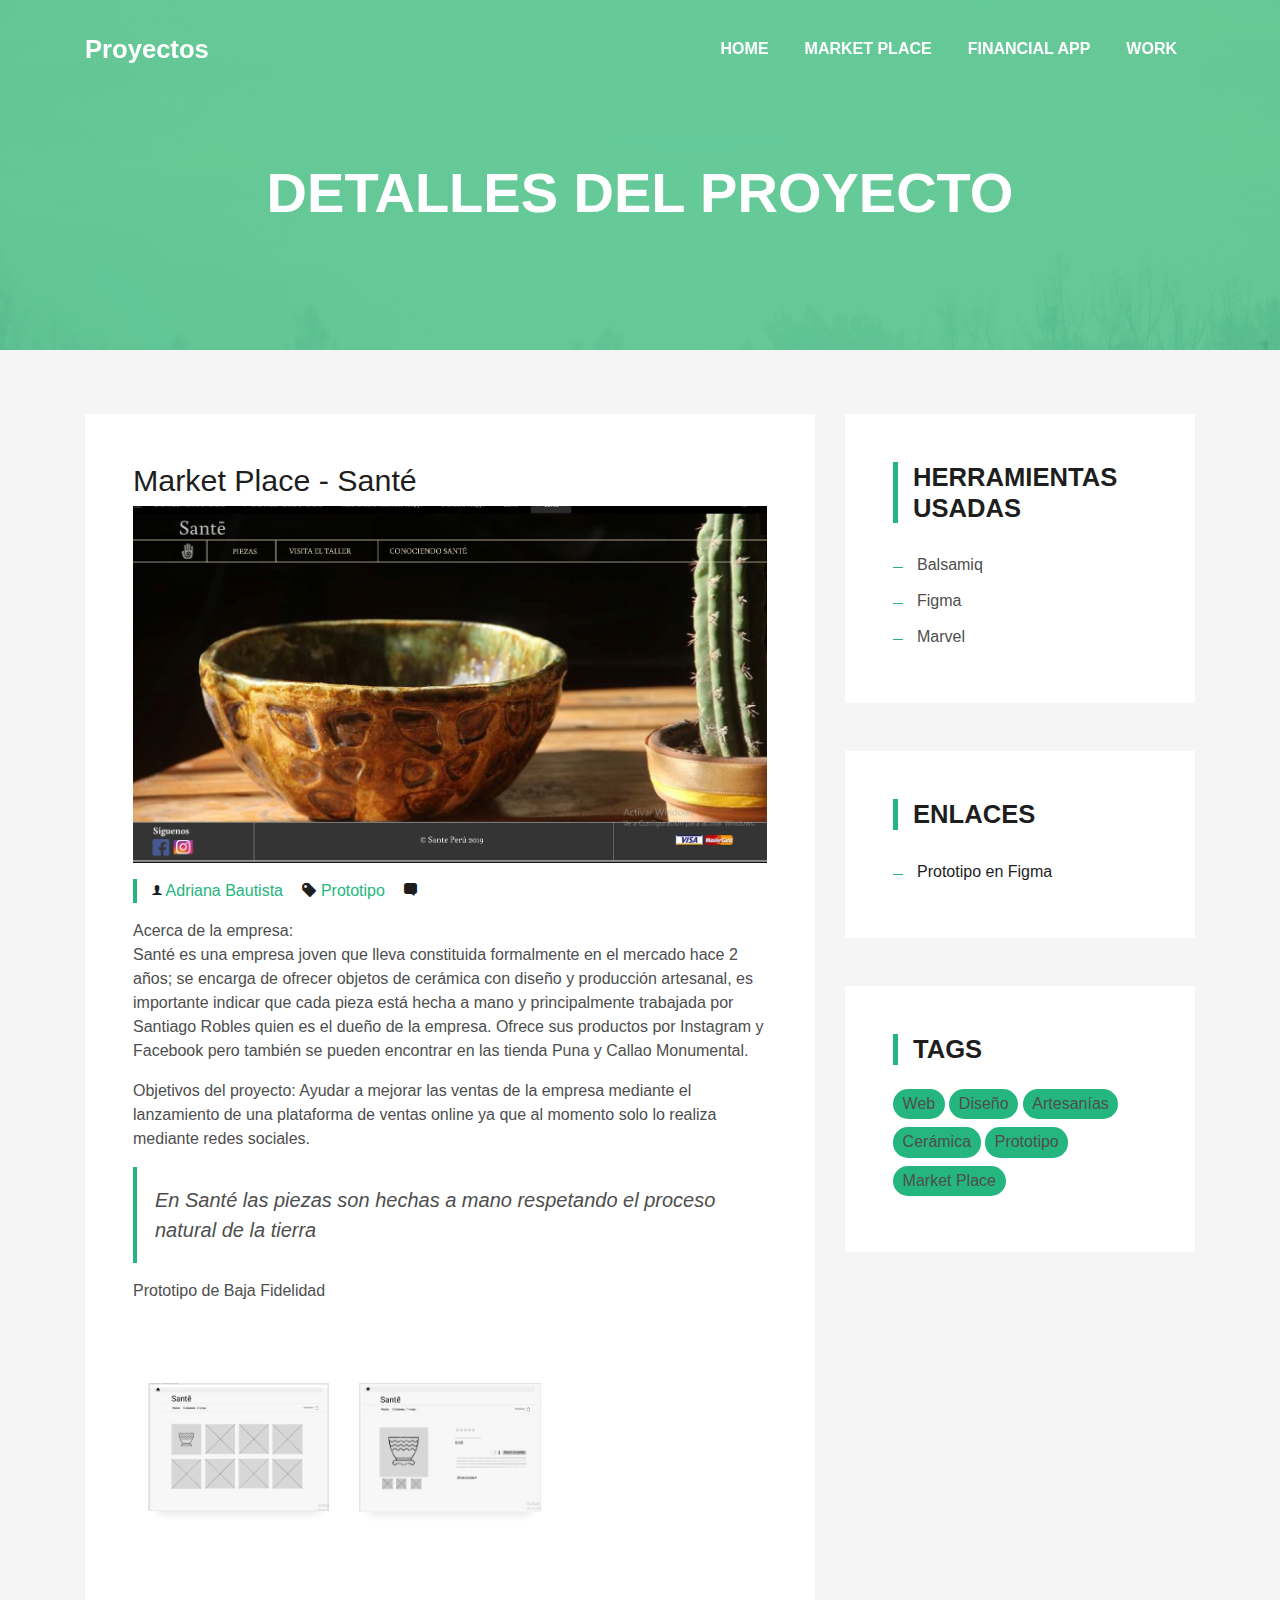
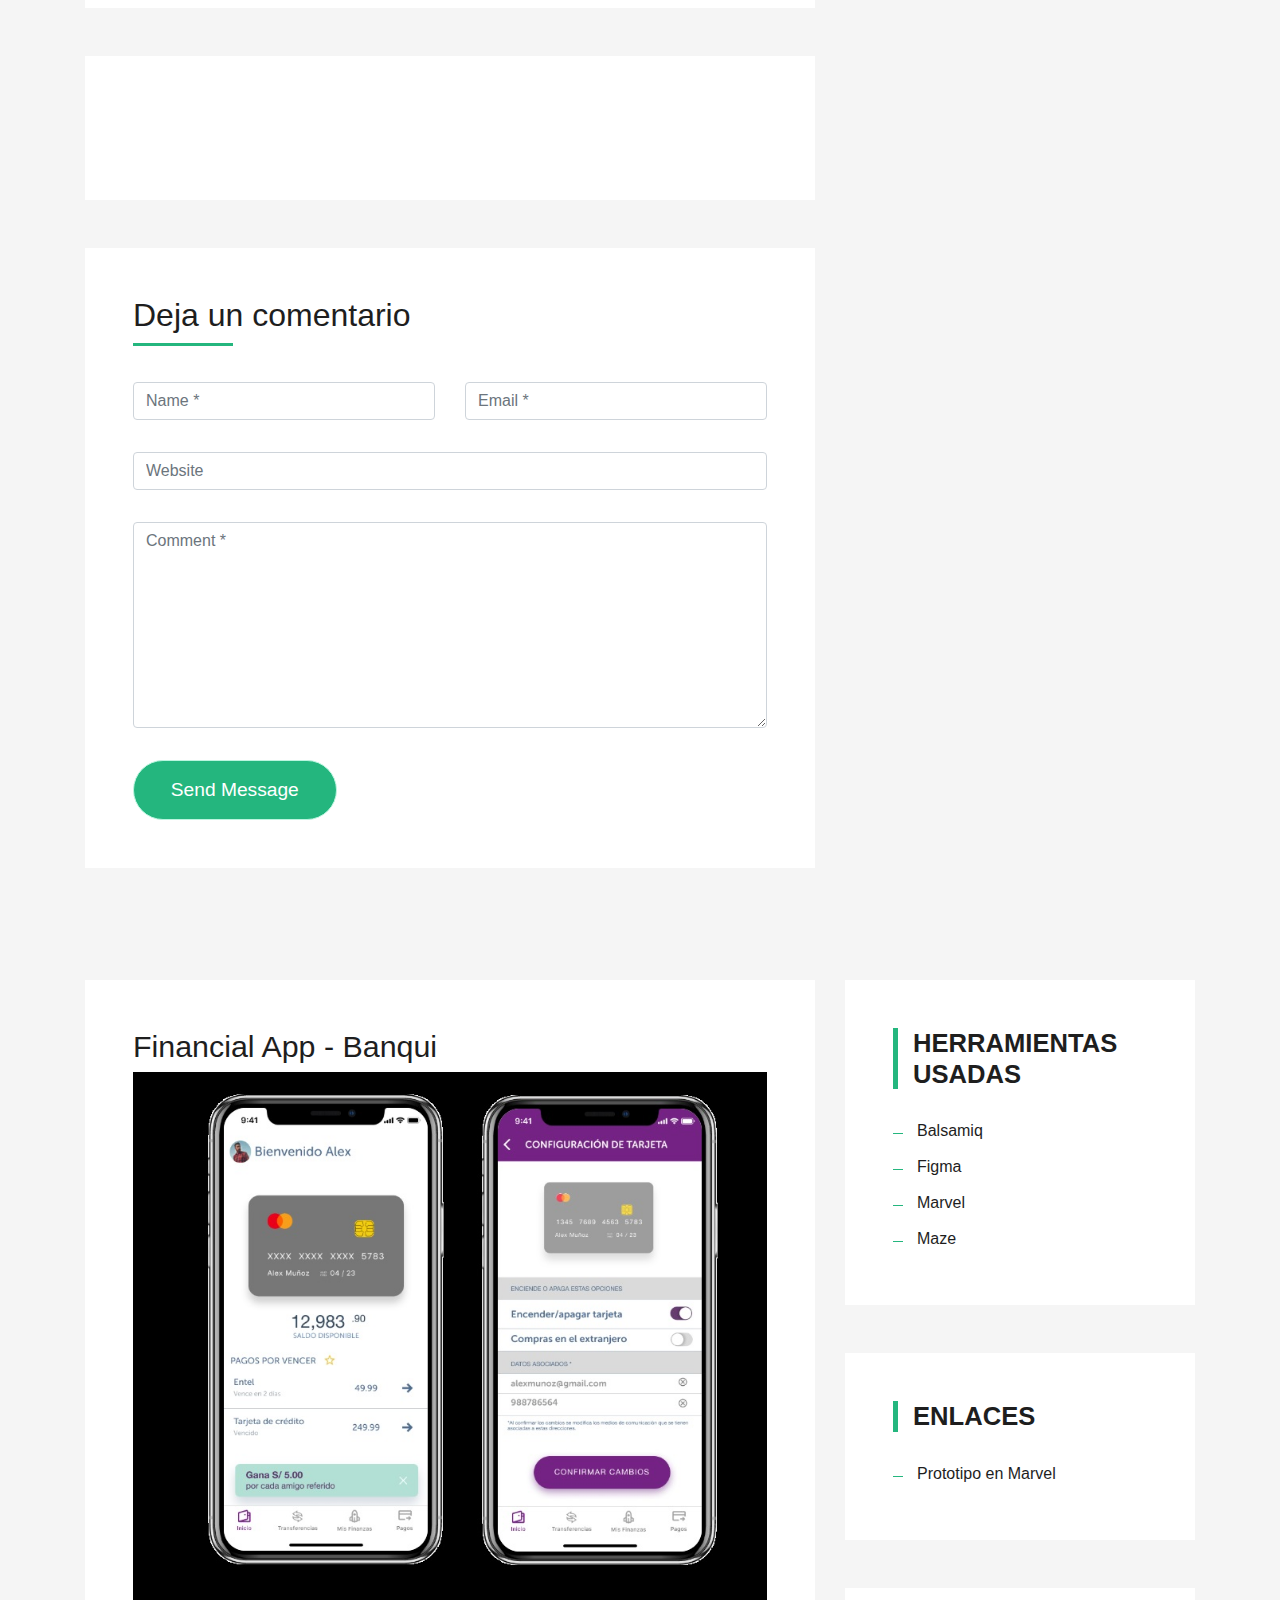
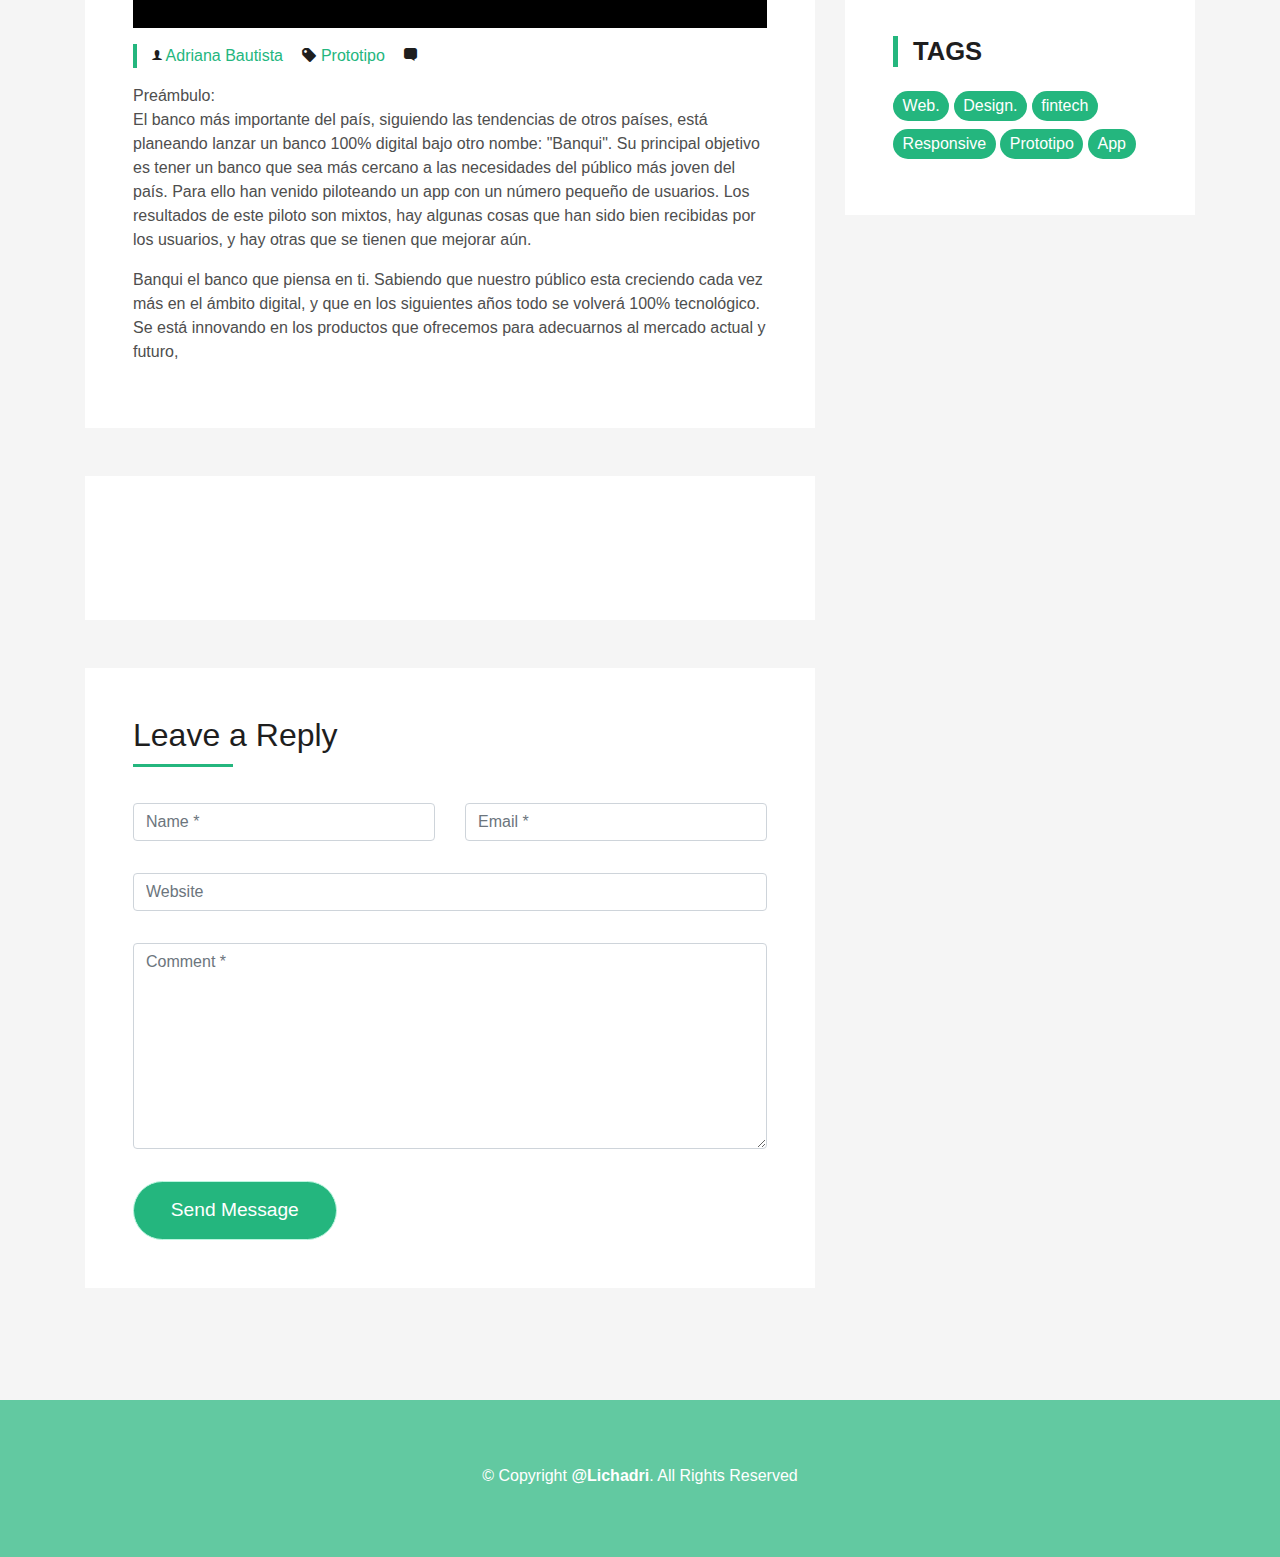
<file: blog-single.html>
<!DOCTYPE html>
<html lang="en">
<head>
  <meta charset="utf-8">
  <title>Proyectos</title>
  <meta content="width=device-width, initial-scale=1.0" name="viewport">
  <meta content="" name="keywords">
  <meta content="" name="description">

  <!-- Favicons -->
  <link href="img/favicon.png" rel="icon">
  <link href="img/apple-touch-icon.png" rel="apple-touch-icon">

  <!-- Bootstrap CSS File -->
  <link href="lib/bootstrap/css/bootstrap.min.css" rel="stylesheet">

  <!-- Libraries CSS Files -->
  <link href="lib/font-awesome/css/font-awesome.min.css" rel="stylesheet">
  <link href="lib/animate/animate.min.css" rel="stylesheet">
  <link href="lib/ionicons/css/ionicons.min.css" rel="stylesheet">
  <link href="lib/owlcarousel/assets/owl.carousel.min.css" rel="stylesheet">
  <link href="lib/lightbox/css/lightbox.min.css" rel="stylesheet">

  <!-- Main Stylesheet File -->
  <link href="css/style-green.css" rel="stylesheet">

  <!-- =======================================================
    Theme Name: DevFolio
    Theme URL: https://bootstrapmade.com/devfolio-bootstrap-portfolio-html-template/
    Author: BootstrapMade.com
    License: https://bootstrapmade.com/license/
  ======================================================= -->
</head>

<body>
  <!--/ Nav Star /-->
  <nav class="navbar navbar-b navbar-trans navbar-expand-md fixed-top" id="mainNav">
    <div class="container">
      <a class="navbar-brand js-scroll" href="#page-top">Proyectos</a>
      <button class="navbar-toggler collapsed" type="button" data-toggle="collapse" data-target="#navbarDefault"
        aria-controls="navbarDefault" aria-expanded="false" aria-label="Toggle navigation">
        <span></span>
        <span></span>
        <span></span>
      </button>
      <div class="navbar-collapse collapse justify-content-end" id="navbarDefault">
        <ul class="navbar-nav">
          <li class="nav-item">
            <a class="nav-link js-scroll" href="index.html">Home</a>
          </li>
          <li class="nav-item">
            <a class="nav-link js-scroll" href="#sante">Market Place</a>
          </li>
          <li class="nav-item">
            <a class="nav-link js-scroll" href="#banqui">Financial App</a>
          </li>
          <li class="nav-item">
            <a class="nav-link js-scroll" href="#">Work</a>
          </li>
        </ul>
      </div>
    </div>
  </nav>
  <!--/ Nav End /-->

  <!--/ Intro Skew Star /-->
  <div class="intro intro-single route bg-image" style="background-image: url(img/overlay-bg.jpg)">
    <div class="overlay-mf"></div>
    <div class="intro-content display-table">
      <div class="table-cell">
        <div class="container">
          <h2 class="intro-title mb-4">Detalles del Proyecto</h2>
        </div>
      </div>
    </div>
  </div>
  <!--/ Intro Skew End /-->

  <!--/ Section Blog-Single Star /-->
  <section class="blog-wrapper sect-pt4" id="sante">
    <div class="container">
      <div class="row">
        <div class="col-md-8">
          <div class="post-box">
              <h1 class="article-title">Market Place - Santé</h1>
            <div class="post-thumb">
              <img src="img/post-1.jpg" class="img-fluid" alt="">
            </div>
            <div class="post-meta">
             
              <ul>
                <li>
                  <span class="ion-ios-person"></span>
                  <a href="#">Adriana Bautista</a>
                </li>
                <li>
                  <span class="ion-pricetag"></span>
                  <a href="#">Prototipo</a>
                </li>
                <li>
                  <span class="ion-chatbox"></span>
                  <a href="#"></a>
                </li>
              </ul>
            </div>
            <div class="article-content">
              <p>
                
                Acerca de la empresa:
                <br>Santé es una empresa joven que lleva constituida formalmente en el mercado hace 2 años;
                se encarga de ofrecer objetos de cerámica con diseño y producción artesanal, es importante indicar 
                que cada pieza está hecha a mano y principalmente trabajada por Santiago Robles quien es el
                dueño de la empresa.

                Ofrece sus productos por Instagram y Facebook pero también se pueden encontrar en las tienda Puna y 
                Callao Monumental.
               
              </p>
              <p>
                Objetivos del proyecto:
                Ayudar a mejorar las ventas de la empresa mediante el lanzamiento de una plataforma de ventas online 
                ya que al momento solo lo realiza mediante redes sociales.
              </p>
              <blockquote class="blockquote">
                <p class="mb-0">En Santé las piezas son hechas a mano respetando el proceso natural de la tierra</p>
              </blockquote>
              <p>
                Prototipo de Baja Fidelidad
               
              </p>
              
            </div>
            <section id="work" class="portfolio-mf sect-pt4 route">
                <div class="container">
                  <div class="row">
                  </div>
                  <div class="row">
                    <div class="col-md-4">
                      <div class="work-box">
                        <a href="img/sante1.png" data-lightbox="gallery-mf">
                          <div class="work-img">
                            <img src="img/sante1.png" alt="" class="img-fluid">
                          </div>
                          
                        </a>
                      </div>
                    </div>
                    <div class="col-md-4">
                      <div class="work-box">
                        <a href="img/sante2.png" data-lightbox="gallery-mf">
                          <div class="work-img">
                            <img src="img/sante2.png" alt="" class="img-fluid">
                          </div>
                          
                        </a>
                      </div>
                    </div>
                  </div>
                </div>
              </section>
          </div>
         
  
          
          <div class="box-comments">
            <div class="title-box-2">
              <!-- <h4 class="title-comments title-left">Comments (34)</h4> -->
            </div>
            <!-- <ul class="list-comments">
              <li>
                <div class="comment-avatar">
                  <img src="img/testimonial-2.jpg" alt="">
                </div>
                <div class="comment-details">
                  <h4 class="comment-author">Oliver Colmenares</h4>
                  <span>18 Sep 2017</span>
                  <p>
                    Lorem ipsum dolor sit amet, consectetur adipisicing elit. Dolores reprehenderit, provident cumque
                    ipsam temporibus maiores
                    quae natus libero optio, at qui beatae ducimus placeat debitis voluptates amet corporis.
                  </p>
                  <a href="3">Reply</a>
                </div>
              </li>
              <li>
                <div class="comment-avatar">
                  <img src="img/testimonial-4.jpg" alt="">
                </div>
                <div class="comment-details">
                  <h4 class="comment-author">Carmen Vegas</h4>
                  <span>18 Sep 2017</span>
                  <p>
                    Lorem ipsum dolor sit amet, consectetur adipisicing elit. Dolores reprehenderit, provident cumque
                    ipsam temporibus maiores
                    quae natus libero optio, at qui beatae ducimus placeat debitis voluptates amet corporis,
                    veritatis deserunt.
                  </p>
                  <a href="3">Reply</a>
                </div>
              </li>
              <li class="comment-children">
                <div class="comment-avatar">
                  <img src="img/testimonial-2.jpg" alt="">
                </div>
                <div class="comment-details">
                  <h4 class="comment-author">Oliver Colmenares</h4>
                  <span>18 Sep 2017</span>
                  <p>
                    Lorem ipsum dolor sit amet, consectetur adipisicing elit. Dolores reprehenderit, provident cumque
                    ipsam temporibus maiores
                    quae.
                  </p>
                  <a href="3">Reply</a>
                </div>
              </li>
              <li>
                <div class="comment-avatar">
                  <img src="img/testimonial-2.jpg" alt="">
                </div>
                <div class="comment-details">
                  <h4 class="comment-author">Oliver Colmenares</h4>
                  <span>18 Sep 2017</span>
                  <p>
                    Lorem ipsum dolor sit amet, consectetur adipisicing elit. Dolores reprehenderit, provident cumque
                    ipsam temporibus maiores
                    quae natus libero optio.
                  </p>
                  <a href="3">Reply</a>
                </div>
              </li>
            </ul> -->
          </div>
          <div class="form-comments">
            <div class="title-box-2">
              <h3 class="title-left">
               Deja un comentario
              </h3>
            </div>
            <form class="form-mf">
              <div class="row">
                <div class="col-md-6 mb-3">
                  <div class="form-group">
                    <input type="text" class="form-control input-mf" id="inputName" placeholder="Name *" required>
                  </div>
                </div>
                <div class="col-md-6 mb-3">
                  <div class="form-group">
                    <input type="email" class="form-control input-mf" id="inputEmail1" placeholder="Email *" required>
                  </div>
                </div>
                <div class="col-md-12 mb-3">
                  <div class="form-group">
                    <input type="url" class="form-control input-mf" id="inputUrl" placeholder="Website">
                  </div>
                </div>
                <div class="col-md-12 mb-3">
                  <div class="form-group">
                    <textarea id="textMessage" class="form-control input-mf" placeholder="Comment *" name="message"
                      cols="45" rows="8" required></textarea>
                  </div>
                </div>
                <div class="col-md-12">
                  <button type="submit" class="button button-a button-big button-rouded">Send Message</button>
                </div>
              </div>
            </form>
          </div>
        </div>
        <div class="col-md-4">
           <div class="sidebar-content">
           </div>
          <div class="widget-sidebar">
            <h5 class="sidebar-title">Herramientas Usadas</h5>
            <div class="sidebar-content">
              <ul class="list-sidebar">
                <li>
                Balsamiq
                </li>
                <li>
                Figma
                </li>
                <li>
                Marvel
                </li>
               
              </ul>
            </div>
          </div>
          <div class="widget-sidebar">
            <h5 class="sidebar-title">Enlaces</h5>
            <div class="sidebar-content">
              <ul class="list-sidebar">
                <li>
                  <a href="https://www.figma.com/proto/X40t2mllfkIM902EweIDGg/Sant%C3%A9?node-id=364%3A13&scaling=min-zoom">Prototipo en Figma</a>
                </li>
              </ul>
            </div>
          </div>
          <div class="widget-sidebar widget-tags">
            <h5 class="sidebar-title">Tags</h5>
            <div class="sidebar-content">
              <ul>
                <li>
                  Web
                </li>
                <li>
                  Diseño
                </li>
                <li>
                  Artesanías
                </li>
                <li>
                  Cerámica
                </li>
                <li>
                  Prototipo
                </li>
                <li>
                  Market Place
                </li>
              </ul>
            </div>
          </div>
        </div>
      </div>
    </div>
  </section>
  <!--/ Section Blog-Single End /-->

    <!--/ Section Blog-Single Star /-->
    <section class="blog-wrapper sect-pt4" id="banqui">
      <div class="container">
        <div class="row">
          <div class="col-md-8">
            <div class="post-box">
              <h1 class="article-title">Financial App - Banqui</h1>
              <div class="post-thumb">
                <img src="img/post-2.jpg" class="img-fluid" alt="">
              </div>
              <div class="post-meta">
               
                <ul>
                  <li>
                    <span class="ion-ios-person"></span>
                    <a href="#">Adriana Bautista</a>
                  </li>
                  <li>
                    <span class="ion-pricetag"></span>
                    <a href="#">Prototipo</a>
                  </li>
                  <li>
                    <span class="ion-chatbox"></span>
                    <a href="#"></a>
                  </li>
                </ul>
              </div>
              <div class="article-content">
                <p>
                  
                  Preámbulo:
                  <br>El banco más importante del país, siguiendo las tendencias de otros países, está planeando lanzar un banco 
                  100% digital bajo otro nombe: "Banqui". Su principal objetivo es tener un banco que sea más cercano a las necesidades 
                  del público más joven del país. Para ello han venido piloteando un app con un número pequeño de usuarios.
                  Los resultados de este piloto son mixtos, hay algunas cosas que han sido bien recibidas por los usuarios,
                   y hay otras que se tienen que mejorar aún.
                 
                </p>
                <p>
                 
                  Banqui el banco que piensa en ti. Sabiendo que nuestro público esta creciendo cada vez más en el ámbito digital,
                  y que en los siguientes años todo se volverá 100% tecnológico. 
                  Se está innovando en los productos que ofrecemos para adecuarnos al mercado actual y futuro, 
                </p>
              </div>
            </div>
            
            <div class="box-comments">
              <div class="title-box-2">
               
              </div>
              
            </div>
            <div class="form-comments">
              <div class="title-box-2">
                <h3 class="title-left">
                  Leave a Reply
                </h3>
              </div>
              <form class="form-mf">
                <div class="row">
                  <div class="col-md-6 mb-3">
                    <div class="form-group">
                      <input type="text" class="form-control input-mf" id="inputName" placeholder="Name *" required>
                    </div>
                  </div>
                  <div class="col-md-6 mb-3">
                    <div class="form-group">
                      <input type="email" class="form-control input-mf" id="inputEmail1" placeholder="Email *" required>
                    </div>
                  </div>
                  <div class="col-md-12 mb-3">
                    <div class="form-group">
                      <input type="url" class="form-control input-mf" id="inputUrl" placeholder="Website">
                    </div>
                  </div>
                  <div class="col-md-12 mb-3">
                    <div class="form-group">
                      <textarea id="textMessage" class="form-control input-mf" placeholder="Comment *" name="message"
                        cols="45" rows="8" required></textarea>
                    </div>
                  </div>
                  <div class="col-md-12">
                    <button type="submit" class="button button-a button-big button-rouded">Send Message</button>
                  </div>
                </div>
              </form>
            </div>
          </div>
          <div class="col-md-4">
                    
              <div class="sidebar-content">
                
              </div>
           
            <div class="widget-sidebar">
              <h5 class="sidebar-title">Herramientas Usadas</h5>
              <div class="sidebar-content">
                <ul class="list-sidebar">
                  <li>
                    <a href="#">Balsamiq</a>
                  </li>
                  <li>
                    <a href="#">Figma</a>
                  </li>
                  <li>
                    <a href="#">Marvel</a>
                  </li>
                  <li>
                    <a href="#">Maze</a>
                  </li>
                </ul>
              </div>
            </div>
            <div class="widget-sidebar">
              <h5 class="sidebar-title">Enlaces</h5>
              <div class="sidebar-content">
                <ul class="list-sidebar">
                    <li>
                      <a href="https://marvelapp.com/1i68b4dg/screen/61487589">Prototipo en Marvel</a>
                    </li>
                  
                </ul>
              </div>
            </div>
            <div class="widget-sidebar widget-tags">
              <h5 class="sidebar-title">Tags</h5>
              <div class="sidebar-content">
                <ul>
                  <li>
                    <a href="#">Web.</a>
                  </li>
                  <li>
                    <a href="#">Design.</a>
                  </li>
                  <li>
                    <a href="#">fintech</a>
                  </li>
                  <li>
                    <a href="#">Responsive</a>
                  </li>
                  <li>
                    <a href="#">Prototipo</a>
                  </li>
                  <li>
                    <a href="#">App</a>
                  </li>
                </ul>
              </div>
            </div>
          </div>
        </div>
      </div>
    </section>
    <!--/ Section Blog-Single End /-->

  <!--/ Section Contact-Footer Star /-->
  <section class="paralax-mf footer-paralax bg-image sect-mt4 route" style="background-image: url(img/overlay-bg.jpg)">
    <div class="overlay-mf"></div>
    <footer>
      <div class="container">
        <div class="row">
          <div class="col-sm-12">
            <div class="copyright-box">
              <p class="copyright">&copy; Copyright <strong>@Lichadri</strong>. All Rights Reserved</p>
            </div>
          </div>
        </div>
      </div>
    </footer>
  </section>
  <!--/ Section Contact-footer End /-->

  <a href="#" class="back-to-top"><i class="fa fa-chevron-up"></i></a>
  <div id="preloader"></div>

  <!-- JavaScript Libraries -->
  <script src="lib/jquery/jquery.min.js"></script>
  <script src="lib/jquery/jquery-migrate.min.js"></script>
  <script src="lib/popper/popper.min.js"></script>
  <script src="lib/bootstrap/js/bootstrap.min.js"></script>
  <script src="lib/easing/easing.min.js"></script>
  <script src="lib/counterup/jquery.waypoints.min.js"></script>
  <script src="lib/counterup/jquery.counterup.js"></script>
  <script src="lib/owlcarousel/owl.carousel.min.js"></script>
  <script src="lib/lightbox/js/lightbox.min.js"></script>
  <script src="lib/typed/typed.min.js"></script>
  <!-- Contact Form JavaScript File -->
  <script src="contactform/contactform.js"></script>

  <!-- Template Main Javascript File -->
  <script src="js/main.js"></script>

</body>
</html>
</file>
<file: css/style-green.css>
/*
  Theme Name: DevFolio
  Theme URL: https://bootstrapmade.com/devfolio-bootstrap-portfolio-html-template/
  Author: BootstrapMade.com
  License: https://bootstrapmade.com/license/
*/

/*======================================
//--//-->   STYLES GENERALES
======================================*/

body {
  background-color: #f5f5f5;
  color: #4e4e4e;
}

h1,
h2,
h3,
h4,
h5,
h6 {
  color: #1e1e1e;
}

a {
  color: #1e1e1e;
  transition: all 0.5s ease-in-out;
}

a:hover {
  color: #24b67e;
  text-decoration: none;
  transition: all 0.5s ease-in-out;
}

.p-r {
  position: relative;
}

.color-a {
  color: #24b67e;
}

.color-d {
  color: #f5f5f5;
}

.color-text-a {
  color: #4e4e4e;
}

.box-shadow,
.paralax-mf,
.service-box,
.work-box,
.card-blog {
  box-shadow: 0 13px 8px -10px rgba(0, 0, 0, 0.1);
}

.box-shadow-a,
.button:hover {
  box-shadow: 0 0 0 4px #bbf5df;
}

.display-5 {
  font-size: 2.5rem;
  font-weight: 300;
  line-height: 1.1;
}

.display-6 {
  font-size: 2rem;
  font-weight: 300;
  line-height: 1.1;
}

.avatar {
  width: 32px;
  height: 32px;
  margin-right: 4px;
  overflow: hidden;
}

.bg-image {
  background-repeat: no-repeat;
  background-attachment: fixed;
  background-size: cover;
  background-position: center center;
}

.overlay-mf {
  background-color: #24b67e;
}

.overlay-mf {
  position: absolute;
  top: 0;
  left: 0px;
  padding: 0;
  height: 100%;
  width: 100%;
  opacity: .7;
}

.paralax-mf {
  position: relative;
  padding: 8rem 0;
}

.display-table {
  width: 100%;
  height: 100%;
  display: table;
}

.table-cell {
  display: table-cell;
  vertical-align: middle;
}

/*--/ Sections /--*/

.sect-4 {
  padding: 4rem 0;
}

.sect-pt4 {
  padding-top: 4rem;
}

.sect-mt4 {
  margin-top: 4rem;
}

/*--/ Title s /--*/

.title-s {
  font-weight: 600;
  color: #1e1e1e;
  font-size: 1.1rem;
}

/*--/ Title A /--*/

.title-box {
  margin-bottom: 4rem;
}

.title-a {
  font-size: 3rem;
  font-weight: bold;
  text-transform: uppercase;
}

.subtitle-a {
  color: #4e4e4e;
}

.line-mf {
  width: 40px;
  height: 5px;
  background-color: #24b67e;
  margin: 0 auto;
}

/*--/ Title Left /--*/

.title-box-2 {
  margin-bottom: 3rem;
}

.title-left {
  font-size: 2rem;
  position: relative;
}

.title-left:before {
  content: '';
  position: absolute;
  height: 3px;
  background-color: #24b67e;
  width: 100px;
  bottom: -12px;
}

/*------/ Box /------*/

.box-pl2 {
  padding-left: 2rem;
}

.box-shadow-full {
  padding: 3rem 1.25rem;
  position: relative;
  background-color: #fff;
  margin-bottom: 3rem;
  z-index: 2;
  box-shadow: 0 1px 1px 0 rgba(0, 0, 0, 0.06), 0 2px 5px 0 rgba(0, 0, 0, 0.2);
}

/*------/ Socials /------*/

.socials {
  padding: 1.5rem 0;
}

.socials ul li {
  display: inline-block;
}

.socials .ico-circle {
  height: 40px;
  width: 40px;
  font-size: 1.7rem;
  border-radius: 50%;
  line-height: 1.4;
  margin: 0 15px 0 0;
  box-shadow: 0 0 0 3px #24b67e;
  transition: all 500ms ease;
}

.socials .ico-circle:hover {
  background-color: #24b67e;
  color: #fff;
  box-shadow: 0 0 0 3px #bbf5df;
  transition: all 500ms ease;
}

/*------/ Ul resect /------*/

.ul-resect,
.socials ul,
.list-ico,
.blog-wrapper .post-meta ul,
.box-comments .list-comments,
.widget-sidebar .list-sidebar,
.widget-tags ul {
  list-style: none;
  padding-left: 0;
  margin-bottom: 0;
}

.list-ico {
  line-height: 2;
}

.list-ico span {
  color: #24b67e;
  margin-right: 10px;
}

/*------/ Ico Circle /------*/

.ico-circle {
  height: 100px;
  width: 100px;
  font-size: 2rem;
  border-radius: 50%;
  line-height: 1.55;
  margin: 0 auto;
  text-align: center;
  box-shadow: 0 0 0 10px #24b67e;
  display: block;
}

/*------/ Owl Carousel /------*/

.owl-theme .owl-dots {
  text-align: center;
  margin-top: 18px;
}

.owl-theme .owl-dots .owl-dot {
  display: inline-block;
}

.owl-theme .owl-dots .owl-dot span {
  width: 18px;
  height: 7px;
  margin: 5px 5px;
  background: #bbf5df;
  border: 0px solid #bbf5df;
  display: block;
  transition: all 0.6s ease-in-out;
  cursor: pointer;
}

.owl-theme .owl-dots .owl-dot:hover span {
  background-color: #bbf5df;
}

.owl-theme .owl-dots .owl-dot.active span {
  background-color: #1B1B1B;
  width: 25px;
}

/*--/ Scrolltop s /--*/

.scrolltop-mf {
  position: relative;
  display: none;
}

.scrolltop-mf span {
  z-index: 999;
  position: fixed;
  width: 42px;
  height: 42px;
  background-color: #24b67e;
  opacity: .7;
  font-size: 1.6rem;
  line-height: 1.5;
  text-align: center;
  color: #fff;
  top: auto;
  left: auto;
  right: 30px;
  bottom: 50px;
  cursor: pointer;
  border-radius: 50%;
}

/* Back to top button */

.back-to-top {
  position: fixed;
  display: none;
  background: #24b67e;
  color: #fff;
  width: 44px;
  height: 44px;
  text-align: center;
  line-height: 1;
  font-size: 16px;
  border-radius: 50%;
  right: 15px;
  bottom: 15px;
  transition: background 0.5s;
  z-index: 11;
}

.back-to-top i {
  padding-top: 12px;
  color: #fff;
}

/* Prelaoder */

#preloader {
  position: fixed;
  top: 0;
  left: 0;
  right: 0;
  bottom: 0;
  z-index: 9999;
  overflow: hidden;
  background: #fff;
}

#preloader:before {
  content: "";
  position: fixed;
  top: calc(50% - 30px);
  left: calc(50% - 30px);
  border: 6px solid #f2f2f2;
  border-top: 6px solid #24b67e;
  border-radius: 50%;
  width: 60px;
  height: 60px;
  -webkit-animation: animate-preloader 1s linear infinite;
  animation: animate-preloader 1s linear infinite;
}

@-webkit-keyframes animate-preloader {
  0% {
    -webkit-transform: rotate(0deg);
    transform: rotate(0deg);
  }

  100% {
    -webkit-transform: rotate(360deg);
    transform: rotate(360deg);
  }
}

@keyframes animate-preloader {
  0% {
    -webkit-transform: rotate(0deg);
    transform: rotate(0deg);
  }

  100% {
    -webkit-transform: rotate(360deg);
    transform: rotate(360deg);
  }
}

/*======================================
//--//-->   NAVBAR
======================================*/

.navbar-b {
  transition: all .5s ease-in-out;
  background-color: transparent;
  padding-top: 1.563rem;
  padding-bottom: 1.563rem;
}

.navbar-b.navbar-reduce {
  box-shadow: 0px 6px 9px 0px rgba(0, 0, 0, 0.06);
}

.navbar-b.navbar-trans .nav-item,
.navbar-b.navbar-reduce .nav-item {
  position: relative;
  padding-right: 10px;
  padding-left: 0;
}

.navbar-b.navbar-trans .nav-link,
.navbar-b.navbar-reduce .nav-link {
  color: #fff;
  text-transform: uppercase;
  font-weight: 600;
}

.navbar-b.navbar-trans .nav-link:before,
.navbar-b.navbar-reduce .nav-link:before {
  content: '';
  position: absolute;
  margin-left: 0px;
  width: 0%;
  bottom: 0;
  left: 0;
  height: 2px;
  transition: all 500ms ease;
}

.navbar-b.navbar-trans .nav-link:hover,
.navbar-b.navbar-reduce .nav-link:hover {
  color: #1B1B1B;
}

.navbar-b.navbar-trans .nav-link:hover:before,
.navbar-b.navbar-reduce .nav-link:hover:before {
  width: 35px;
}

.navbar-b.navbar-trans .show > .nav-link:before,
.navbar-b.navbar-trans .active > .nav-link:before,
.navbar-b.navbar-trans .nav-link.show:before,
.navbar-b.navbar-trans .nav-link.active:before,
.navbar-b.navbar-reduce .show > .nav-link:before,
.navbar-b.navbar-reduce .active > .nav-link:before,
.navbar-b.navbar-reduce .nav-link.show:before,
.navbar-b.navbar-reduce .nav-link.active:before {
  width: 35px;
}

.navbar-b.navbar-trans .nav-link:before {
  background-color: #fff;
}

.navbar-b.navbar-trans .nav-link:hover {
  color: #fff;
}

.navbar-b.navbar-trans .show > .nav-link,
.navbar-b.navbar-trans .active > .nav-link,
.navbar-b.navbar-trans .nav-link.show,
.navbar-b.navbar-trans .nav-link.active {
  color: #fff;
}

.navbar-b.navbar-reduce {
  transition: all .5s ease-in-out;
  background-color: #fff;
  padding-top: 15px;
  padding-bottom: 15px;
}

.navbar-b.navbar-reduce .nav-link {
  color: #24b67e;
}

.navbar-b.navbar-reduce .nav-link:before {
  background-color: #24b67e;
}

.navbar-b.navbar-reduce .nav-link:hover {
  color: #24b67e;
}

.navbar-b.navbar-reduce .show > .nav-link,
.navbar-b.navbar-reduce .active > .nav-link,
.navbar-b.navbar-reduce .nav-link.show,
.navbar-b.navbar-reduce .nav-link.active {
  color: #24b67e;
}

.navbar-b.navbar-reduce .navbar-brand {
  color: #24b67e;
}

.navbar-b.navbar-reduce .navbar-toggler span {
  background-color: #1B1B1B;
}

.navbar-b .navbar-brand {
  color: #fff;
  font-size: 1.6rem;
  font-weight: 600;
}

.navbar-b .navbar-nav .dropdown-item.show .dropdown-menu,
.navbar-b .dropdown.show .dropdown-menu,
.navbar-b .dropdown-btn.show .dropdown-menu {
  -webkit-transform: translate3d(0px, 0px, 0px);
  transform: translate3d(0px, 0px, 0px);
  visibility: visible !important;
}

.navbar-b .dropdown-menu {
  margin: 1.12rem 0 0;
  border-radius: 0;
}

.navbar-b .dropdown-menu .dropdown-item {
  padding: .7rem 1.7rem;
  transition: all 500ms ease;
}

.navbar-b .dropdown-menu .dropdown-item:hover {
  background-color: #24b67e;
  color: #fff;
  transition: all 500ms ease;
}

.navbar-b .dropdown-menu .dropdown-item.active {
  background-color: #24b67e;
}

/*--/ Hamburger Navbar /--*/

.navbar-toggler {
  position: relative;
}

.navbar-toggler:focus,
.navbar-toggler:active {
  outline: 0;
}

.navbar-toggler span {
  display: block;
  background-color: #fff;
  height: 3px;
  width: 25px;
  margin-top: 4px;
  margin-bottom: 4px;
  -webkit-transform: rotate(0deg);
  transform: rotate(0deg);
  left: 0;
  opacity: 1;
}

.navbar-toggler span:nth-child(1),
.navbar-toggler span:nth-child(3) {
  transition: -webkit-transform .35s ease-in-out;
  transition: transform .35s ease-in-out;
  transition: transform .35s ease-in-out, -webkit-transform .35s ease-in-out;
}

.navbar-toggler:not(.collapsed) span:nth-child(1) {
  position: absolute;
  left: 12px;
  top: 10px;
  -webkit-transform: rotate(135deg);
  transform: rotate(135deg);
  opacity: 0.9;
}

.navbar-toggler:not(.collapsed) span:nth-child(2) {
  height: 12px;
  visibility: hidden;
  background-color: transparent;
}

.navbar-toggler:not(.collapsed) span:nth-child(3) {
  position: absolute;
  left: 12px;
  top: 10px;
  -webkit-transform: rotate(-135deg);
  transform: rotate(-135deg);
  opacity: 0.9;
}

/*======================================
//--//-->   INTRO
======================================*/

.intro {
  height: 100vh;
  position: relative;
  color: #fff;
}

.intro .intro-content {
  text-align: center;
  position: absolute;
}

.intro .overlay-itro {
  background-color: rgba(0, 0, 0, 0.6);
  position: absolute;
  top: 0;
  left: 0px;
  padding: 0;
  height: 100%;
  width: 100%;
  opacity: .9;
}

.intro .intro-title {
  color: #fff;
  font-weight: 600;
  font-size: 3rem;
}

.intro .intro-subtitle {
  font-size: 1.5rem;
  font-weight: 300;
}

.intro .text-slider-items {
  display: none;
}

.intro-single {
  height: 350px;
}

.intro-single .intro-content {
  margin-top: 30px;
}

.intro-single .intro-title {
  text-transform: uppercase;
  font-size: 3rem;
}

.intro-single .breadcrumb {
  background-color: transparent;
  color: #24b67e;
}

.intro-single .breadcrumb .breadcrumb-item:before {
  color: #bbf5df;
}

.intro-single .breadcrumb .breadcrumb-item.active {
  color: #bbf5df;
}

.intro-single .breadcrumb a {
  color: #fff;
}

/*======================================
//--//-->   ABOUT
======================================*/

.about-mf .box-shadow-full {
  padding-top: 4rem;
  padding-bottom: 4rem;
}

.about-mf .about-img {
  margin-bottom: 2rem;
}

.about-mf .about-img img {
  margin-left: 10px;
}

.skill-mf span {
  color: #4e4e4e;
}

.skill-mf .progress {
  background-color: #bbf5df;
  margin: .5rem 0 1.2rem 0;
  border-radius: 0;
  height: .7rem;
}

.skill-mf .progress .progress-bar {
  height: .7rem;
  background-color: #24b67e;
}

/*======================================
//--//-->   SERVICES
======================================*/

.service-box {
  background-color: #fff;
  padding: 2.5rem 1.3rem;
  border-radius: 1rem;
  margin-bottom: 3rem;
}

.service-box:hover .ico-circle {
  transition: all 500ms ease;
  color: #fff;
  background-color: #24b67e;
  box-shadow: 0 0 0 10px #bbf5df;
}

.service-box .service-ico {
  margin-bottom: 1rem;
  color: #1e1e1e;
}

.service-box .ico-circle {
  transition: all 500ms ease;
  font-size: 4rem;
}

.service-box .s-title {
  font-size: 1.4rem;
  text-transform: uppercase;
  text-align: center;
  padding: .4rem 0;
}

.service-box .s-description {
  color: #4e4e4e;
}

/*======================================
//--//-->   COUNTER
======================================*/

.counter-box {
  color: #fff;
  text-align: center;
}

.counter-ico {
  margin-bottom: 1rem;
}

.counter-ico .ico-circle {
  height: 60px;
  width: 60px;
  line-height: 1.8;
  box-shadow: 0 0 0 10px #bbf5df;
}

.counter-num .counter {
  font-size: 2rem;
  margin-bottom: 0;
}

/*======================================
//--//-->   PORTFOLIO
======================================*/

.work-box {
  margin-bottom: 3rem;
  -webkit-backface-visibility: hidden;
  backface-visibility: hidden;
  background-color: #fff;
}

.work-box:hover img {
  -webkit-transform: scale(1.3);
  transform: scale(1.3);
}

.work-img {
  display: block;
  overflow: hidden;
}

.work-img img {
  transition: all 1s;
}

.work-content {
  padding: 2rem 3% 1rem 4%;
}

.work-content .w-more {
  color: #4e4e4e;
  font-size: .8rem;
}

.work-content .w-more .w-ctegory {
  color: #24b67e;
}

.work-content .w-like {
  font-size: 2.5rem;
  color: #24b67e;
  float: right;
}

.work-content .w-like a {
  color: #24b67e;
}

.work-content .w-like .num-like {
  font-size: .7rem;
}

.w-title {
  font-size: 1.2rem;
}

/*======================================
//--//-->   TESTIMONIALS
======================================*/

.testimonials .owl-carousel .owl-item img {
  width: auto;
}

.testimonial-box {
  color: #fff;
  text-align: center;
}

.testimonial-box .author-test {
  margin-top: 1rem;
}

.testimonial-box .author-test img {
  margin: 0 auto;
}

.testimonial-box .author {
  color: #fff;
  text-transform: uppercase;
  font-weight: 600;
  margin: 1rem 0;
  display: block;
  font-size: 1.4rem;
}

.testimonial-box .comit {
  font-size: 2rem;
  color: #24b67e;
  background-color: #fff;
  width: 52px;
  height: 52px;
  display: block;
  margin: 0 auto;
  border-radius: 50%;
  line-height: 1.6;
}

/*======================================
//--//-->   BLOG
======================================*/

.card-blog .card-body {
  position: relative;
}

.card-blog .card-category-box {
  position: absolute;
  text-align: center;
  top: -16px;
  left: 15px;
  right: 15px;
  line-height: 25px;
  overflow: hidden;
}

.card-blog .card-category {
  display: inline-block;
  color: #fff;
  padding: 0 15px 5px;
  overflow: hidden;
  background-color: #24b67e;
  border-radius: 4px;
}

.card-blog .card-category .category {
  color: #fff;
  display: inline-block;
  text-transform: uppercase;
  font-size: .7rem;
  letter-spacing: .1px;
  margin-bottom: 0;
}

.card-blog .card-title {
  font-size: 1.3rem;
  margin-top: .6rem;
}

.card-blog .card-description {
  color: #4e4e4e;
}

.card-blog .post-author {
  display: inline-block;
}

.card-blog .post-date {
  color: #4e4e4e;
  display: inline-block;
  float: right;
}

/*======================================
//--//-->   BLOG-SINGLE
======================================*/

.post-box,
.form-comments,
.box-comments,
.widget-sidebar {
  padding: 2rem;
  background-color: #fff;
  margin-bottom: 3rem;
}

.blog-wrapper .article-title {
  font-size: 1.5rem;
}

.blog-wrapper .post-meta {
  margin: 1rem 0;
}

.blog-wrapper .post-meta ul {
  border-left: 4px solid #24b67e;
  margin-top: 1rem;
}

.blog-wrapper .post-meta ul li {
  display: inline-block;
  margin-left: 15px;
}

.blog-wrapper .post-meta ul a {
  color: #24b67e;
}

.blog-wrapper .post-meta ul span {
  color: #1e1e1e;
}

.blog-wrapper .blockquote {
  border-left: 4px solid #24b67e;
  padding: 18px;
  font-style: italic;
}

/*------/ Comments /------*/

.box-comments .list-comments li {
  padding-bottom: 40px;
}

.box-comments .list-comments .comment-avatar {
  display: table-cell;
  vertical-align: top;
}

.box-comments .list-comments .comment-avatar img {
  width: 80px;
  height: 80px;
}

.box-comments .list-comments .comment-author {
  font-size: 1.3rem;
}

.box-comments .list-comments .comment-details {
  display: table-cell;
  vertical-align: top;
  padding-left: 25px;
}

.box-comments .list-comments a {
  color: #24b67e;
}

.box-comments .list-comments span {
  color: #1e1e1e;
  font-style: italic;
}

.box-comments .comment-children {
  margin-left: 40px;
}

/*------/ Sidebar /------*/

.widget-sidebar .sidebar-title {
  font-size: 1.6rem;
  font-weight: 600;
  border-left: 5px solid #24b67e;
  padding-left: 15px;
  text-transform: uppercase;
  margin-bottom: 1.5rem;
}

.widget-sidebar .list-sidebar li {
  position: relative;
  padding: 6px 0 6px 24px;
}

.widget-sidebar .list-sidebar li:before {
  position: absolute;
  content: "";
  width: 10px;
  height: 1px;
  left: 0;
  background-color: #24b67e;
  top: 20px;
}

.sidebar-search input {
  background-color: #fff;
  border-radius: 0;
  transition: all 0.5s ease-in-out;
}

.sidebar-search .btn-search {
  background-color: #24b67e;
  border-color: #24b67e;
  border-radius: 0;
  padding-left: 20px;
  padding-right: 20px;
}

.widget-tags ul li {
  display: inline-block;
  background-color: #24b67e;
  padding: .2rem .6rem;
  margin-bottom: .5rem;
  border-radius: 15px;
}

.widget-tags ul li a {
  color: #fff;
}

/*======================================
//--//-->   CONTACT
======================================*/

.footer-paralax {
  padding: 4rem 0 0 0;
}

.contact-mf {
  margin-top: 4rem;
}

/*======================================
//--//-->   FOOTER
======================================*/

footer {
  text-align: center;
  color: #fff;
  padding-bottom: 4rem;
}

footer .copyright {
  margin-bottom: .3rem;
}

footer .credits {
  margin-bottom: 0;
}

footer .credits a {
  color: #fff;
}

/*======================================
//--//-->   CONtaCT FORM
======================================*/

#sendmessage {
  color: #24b67e;
  border: 1px solid #24b67e;
  display: none;
  text-align: center;
  padding: 15px;
  font-weight: 600;
  margin-bottom: 15px;
}

#errormessage {
  color: red;
  display: none;
  border: 1px solid red;
  text-align: center;
  padding: 15px;
  font-weight: 600;
  margin-bottom: 15px;
}

#sendmessage.show,
#errormessage.show,
.show {
  display: block;
}

.validation {
  color: red;
  display: none;
  margin: 0 0 20px;
  font-weight: 400;
  font-size: 13px;
}

/*======================================
//--//-->   BUTTON
======================================*/

.button {
  display: inline-block;
  padding: .3rem .6rem;
  text-align: center;
  vertical-align: middle;
  -webkit-user-select: none;
  -moz-user-select: none;
  -ms-user-select: none;
  user-select: none;
  font-size: 1rem;
  border-radius: .3rem;
  border: 1px solid transparent;
  transition: all 500ms ease;
  cursor: pointer;
}

.button:focus {
  outline: 0;
}

.button:hover {
  background-color: #0d9963;
  color: #fff;
  transition: all 500ms ease;
}

.button-a {
  background-color: #24b67e;
  color: #fff;
  border-color: #bbf5df;
}

.button-big {
  padding: .9rem 2.3rem;
  font-size: 1.2rem;
}

.button-rouded {
  border-radius: 5rem;
}

.btn-lg {
  padding: .5rem 1rem;
  font-size: 1.25rem;
  line-height: 1.5;
  border-radius: .3rem;
}

@media (min-width: 577px) {
  .counter-box {
    margin-bottom: 1.8rem;
  }
}

@media (min-width: 767px) {
  .about-mf .box-pl2 {
    margin-top: 3rem;
    padding-left: 0rem;
  }

  .card-blog {
    margin-bottom: 3rem;
  }

  .contact-mf .box-pl2 {
    margin-top: 3rem;
    padding-left: 0rem;
  }
}

@media (min-width: 768px) {
  .box-shadow-full {
    padding: 3rem;
  }

  .navbar-b.navbar-trans .nav-item,
  .navbar-b.navbar-reduce .nav-item {
    padding-left: 10px;
  }

  .navbar-b.navbar-trans .nav-link:before,
  .navbar-b.navbar-reduce .nav-link:before {
    margin-left: 18px;
  }

  .intro .intro-title {
    font-size: 4.5rem;
  }

  .intro .intro-subtitle {
    font-size: 2.5rem;
  }

  .intro-single .intro-title {
    font-size: 3.5rem;
  }

  .testimonial-box .description {
    padding: 0 5rem;
  }

  .post-box,
  .form-comments,
  .box-comments,
  .widget-sidebar {
    padding: 3rem;
  }

  .blog-wrapper .article-title {
    font-size: 1.9rem;
  }

  .box-comments .list-comments .comment-author {
    font-size: 1.5rem;
  }
}

@media (min-width: 992px) {
  .testimonial-box .description {
    padding: 0 8rem;
  }
}

@media (min-width: 1200px) {
  .testimonial-box .description {
    padding: 0 13rem;
  }
}

@media (max-width: 768px) {
  .back-to-top {
    bottom: 15px;
  }
}
</file>
